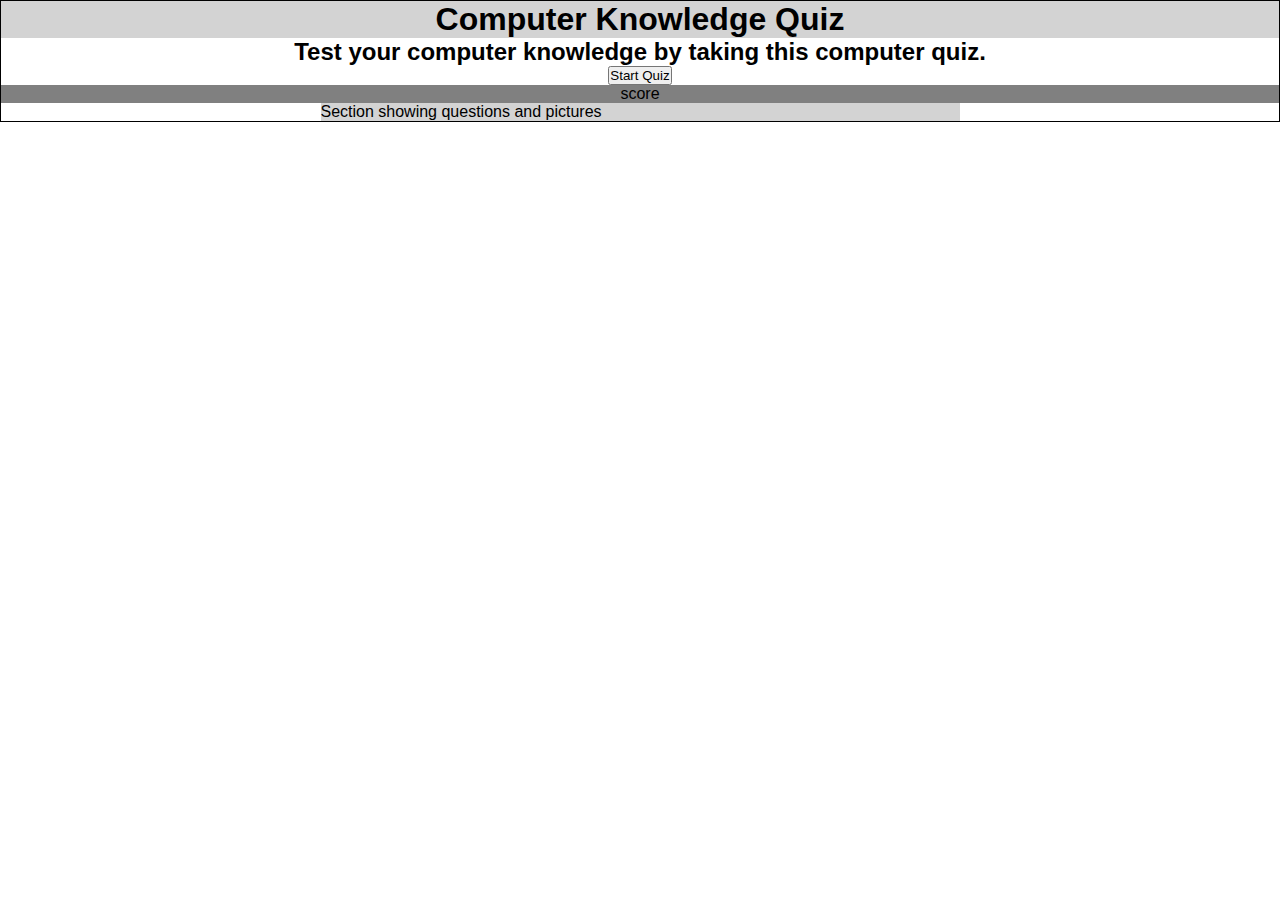
<file: greyBox/index.html>
<!DOCTYPE html>
<html lang="en">
<head>
    <meta charset="UTF-8">
    <meta name="viewport" content="width=device-width, initial-scale=1.0">
    <meta http-equiv="X-UA-Compatible" content="ie=edge">
    <title>Computer Quiz</title>
    <link href="style.css" rel="stylesheet" type="text/css" />
</head>
<body>
    <header class="header">
        <h1 class="title">Computer Knowledge Quiz</h1>
        <h2 class="intro">Test your computer knowledge by taking this computer quiz.</h2>
       <div class="nav"><button type="button" class="startButton">Start Quiz</button></div>
    </header>
    <aside class="score">score</aside>
    <main>
        <form class="js-question-answer-form">Section showing questions and pictures</form>
    </main>
</body>
</html>
</file>
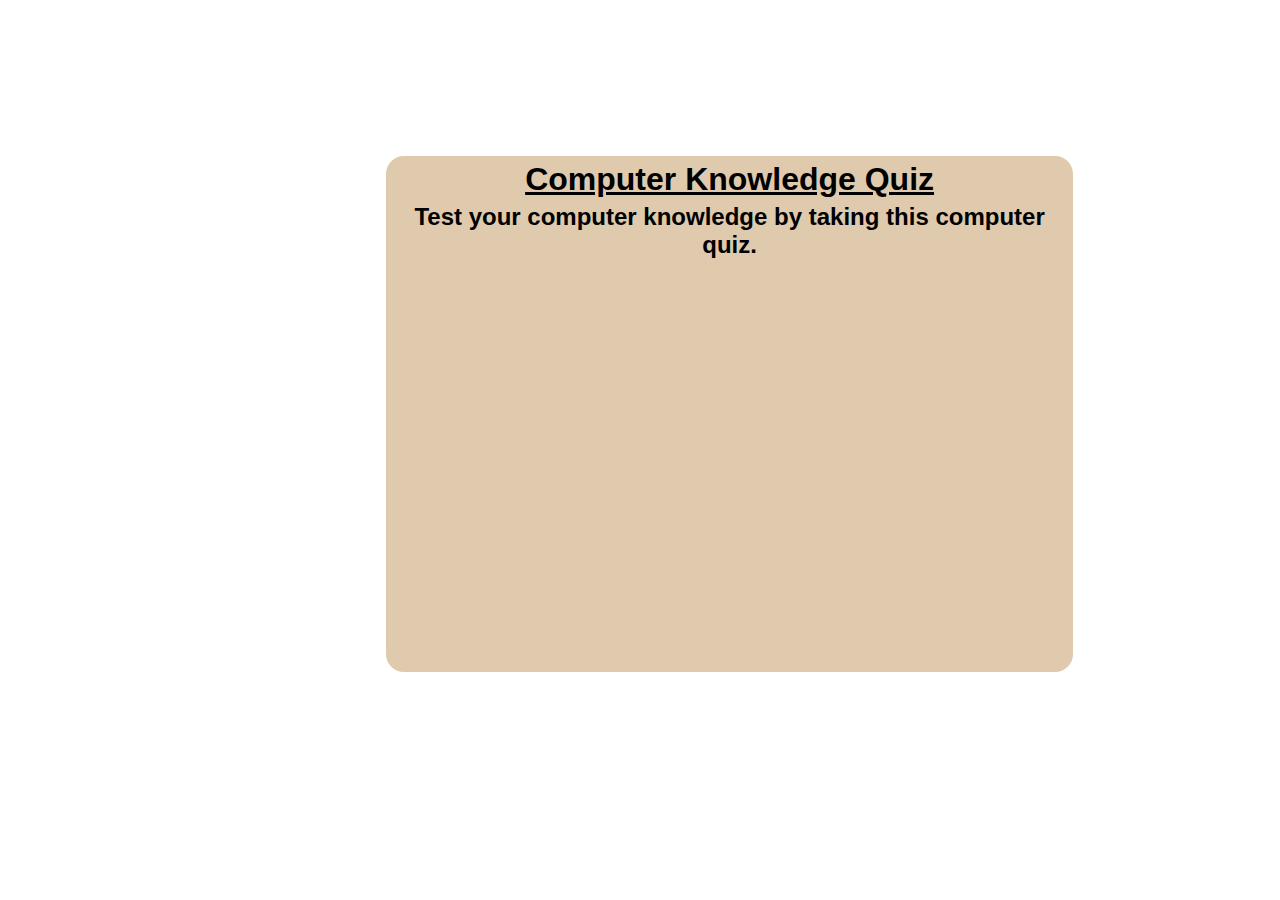
<file: resources/index.html>
<!DOCTYPE html>
<html lang="en">
<head>
    <meta charset="UTF-8">
    <meta name="viewport" content="width=device-width, initial-scale=1.0">
    <meta name="description" content="Test your computer knowledge">
    <meta http-equiv="X-UA-Compatible" content="ie=edge">
    <title>Computer Quiz</title>
    <link href="style.css" rel="stylesheet" type="text/css" />
</head>
<body>
    <div class="box">
            <header class="header align-center">
                <h1 class="title align-center">Computer Knowledge Quiz</h1>
                <h2 class="intro align-center">Test your computer knowledge by taking this computer quiz.</h2>
                <div class="mainButton"></div>
            </header>
        <div class="questionNumber largeText align-center"></div>
        <div class="score largeText align-center"></div>
        <main>
            <form class="js-question-answer-form"></form>
        </main>
    <div>
    <script
  src="https://code.jquery.com/jquery-3.4.0.js"
  integrity="sha256-DYZMCC8HTC+QDr5QNaIcfR7VSPtcISykd+6eSmBW5qo="
  crossorigin="anonymous"></script>
  <script src = "index.js"></script>
  <script src = "quizData.js"></script>
</body>
</html>
</file>
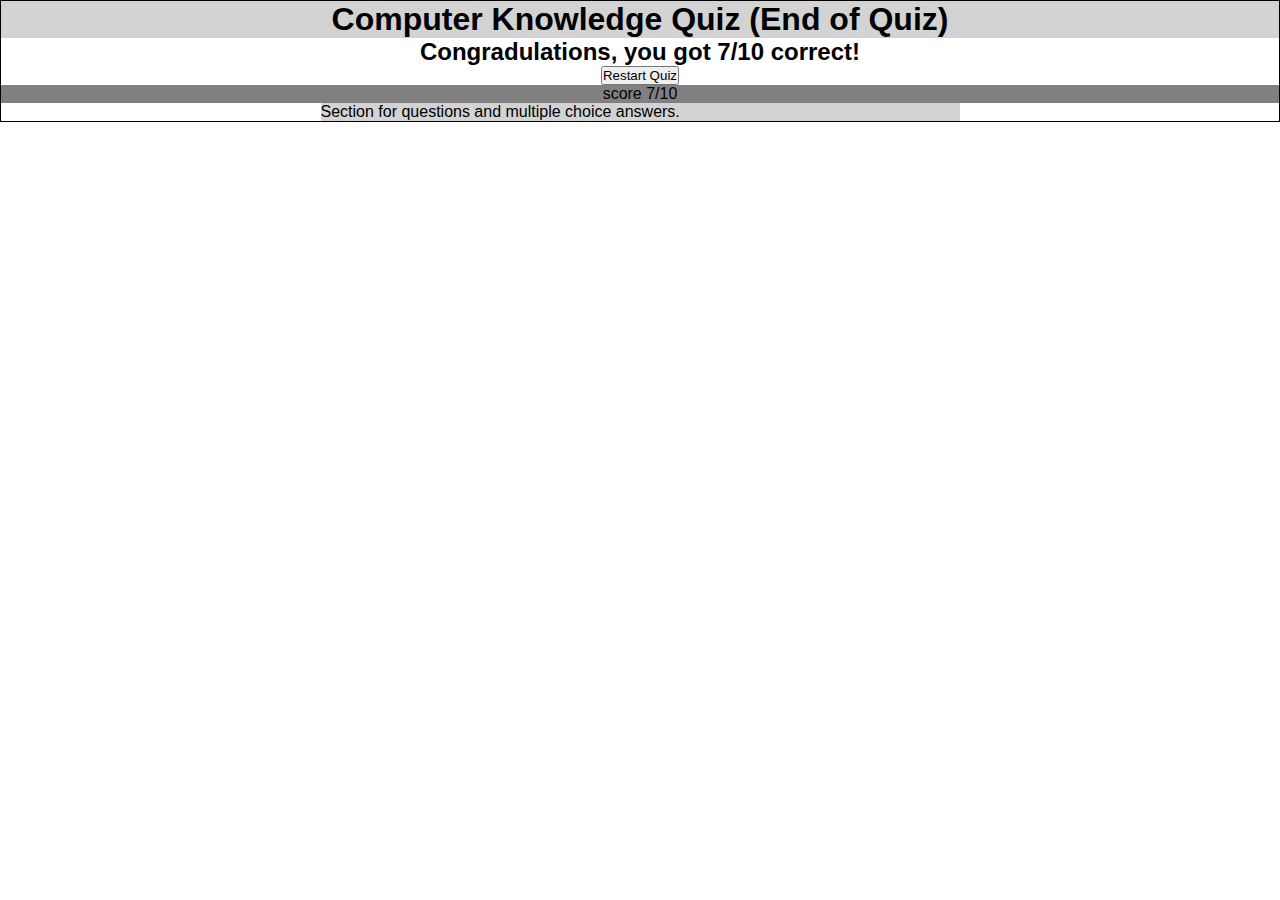
<file: greyBox/end.html>
<!DOCTYPE html>
<html lang="en">
<head>
    <meta charset="UTF-8">
    <meta name="viewport" content="width=device-width, initial-scale=1.0">
    <meta http-equiv="X-UA-Compatible" content="ie=edge">
    <title>End of Quiz</title>
    <link href="style.css" rel="stylesheet" type="text/css" />
</head>
<body>
    <header class="header">
        <h1 class="title">Computer Knowledge Quiz (End of Quiz)</h1>
        <h2 class="intro">Congradulations, you got 7/10 correct!</h2>
        <div class="nav"><button type="button" class="restartButton">Restart Quiz</button></div>
    </header>
    <aside class="score">score 7/10</aside>
    <main>
        <form class="js-question-answer-form">Section for questions and multiple choice answers.</form>
    </main>
</body>
</html>
</file>
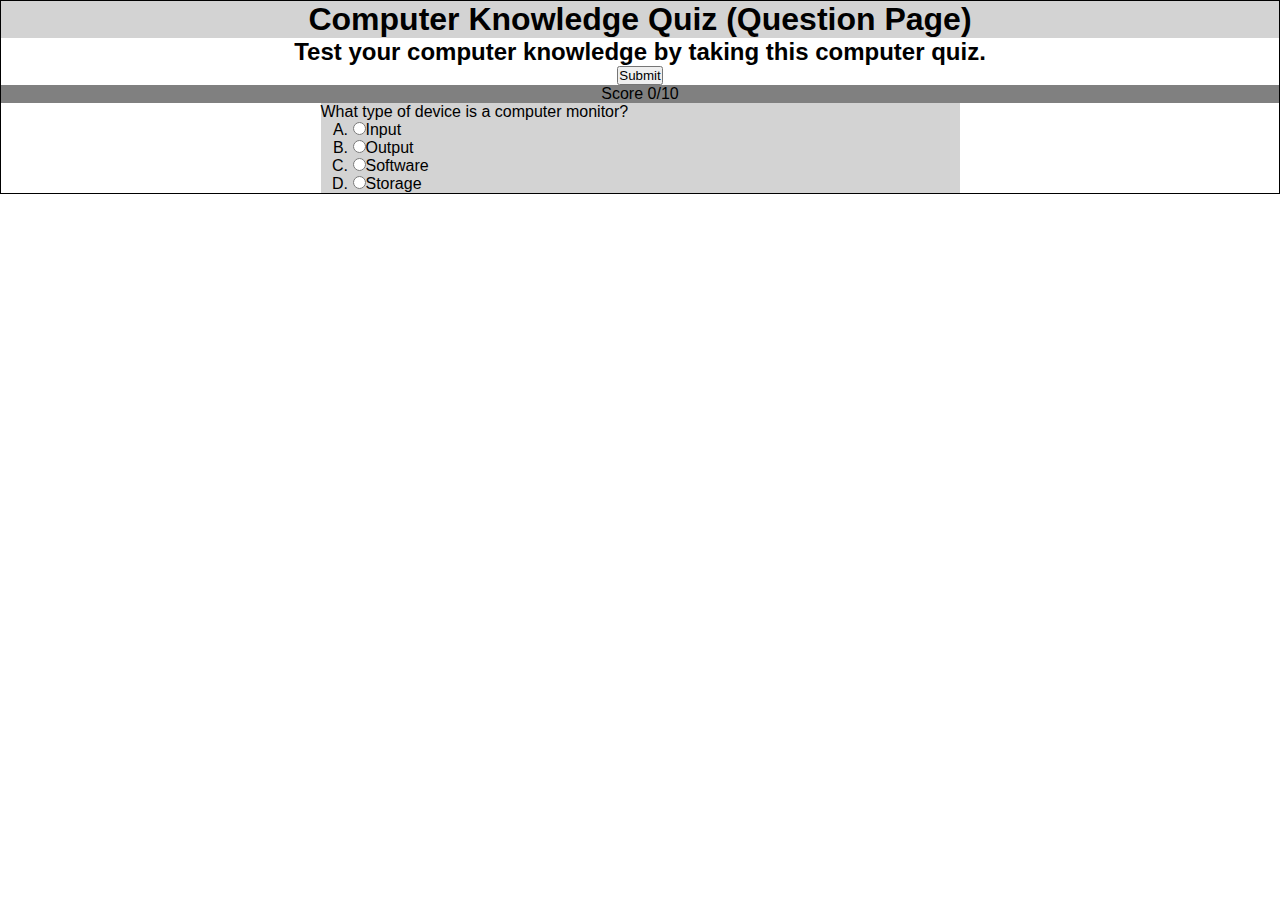
<file: greyBox/question.html>
<!DOCTYPE html>
<html lang="en">
<head>
    <meta charset="UTF-8">
    <meta name="viewport" content="width=device-width, initial-scale=1.0">
    <meta http-equiv="X-UA-Compatible" content="ie=edge">
    <title>Question</title>
    <link href="style.css" rel="stylesheet" type="text/css" />
</head>
<body>
    <header class="header">
        <h1 class="title">Computer Knowledge Quiz (Question Page)</h1>
        <h2 class="intro">Test your computer knowledge by taking this computer quiz.</h2>
        <div class="nav"><button type="button" class="submitButton">Submit</button></div>
     </header>
    <aside class="score">Score 0/10</aside>
    <main>
        <form class="js-question-answer-form">What type of device is a computer monitor?
            <ol>
                <li><input type="radio" name="choice" id="1"><label for="1">Input</label></li>
                <li><input type="radio" name="choice" id="2"><label for="1">Output</label></li>
                <li><input type="radio" name="choice" id="3"><label for="1">Software</label></li>
                <li><input type="radio" name="choice" id="4"><label for="1">Storage</label></li>        
            </ol>
        </form>
    </main>
</body>
</html>
</file>
<file: greyBox/style.css>
* {
    margin: 0;
    padding: 0;
    box-sizing: border-box;
}

body {
    font-family: 'Metrophobic', sans-serif;
    background-color: white;
    border: 1px solid black;
}

h1, h2, aside, .nav, .pic {
    text-align: center;
    margin: auto;
}

h1 {
    background-color: lightgrey;
    width: 100%;

}

h2 {
    width: 100%;
}

aside {
    background-color: grey;
}

main {
    width: 50%;
    margin: auto;
}

form {
    background-color: lightgrey;
}

ol {
    list-style-type: upper-alpha;
}

li {
    margin-left: 2em;
}

img {
    width: 40%;
    height: 40%;
}
</file>
<file: resources/style.css>
* {
    margin: 0;
    padding: 0;
    box-sizing: border-box;
}


/* Main body formatting */
body {
    font-family: 'Metrophobic', sans-serif;
    background-color: white;
    background: url(https://cdn.pixabay.com/photo/2016/06/20/13/44/paper-1468883_1280.jpg) 
    no-repeat center center fixed;
    background-size: cover;
    width: 60%;
    padding: 0px;
    
}

div.box {
    background-color: rgba(210, 180, 140, 0.7);
    margin-top: 20%;
    margin-left:50%;
    margin-right:50%;
    width: 90%;
    height: 520px;
    border: 2px solid white;
    border-radius: 20px;
}


/* Use for centering items */
.align-center {
    display: block;
    margin: auto;
    margin-top: 5px;
    text-align: center;
}

header{
   text-align: center;
}

h1 {
    width: 100%;
    font-weight: bold;
    text-decoration: underline;
}

h2 {
    width: 100%;
}

/* Current Question and Score*/
.largeText {
    font-weight: bold;
    font-size: 24px;
}
.score {
    position: relative;
    width: 60%;
    margin-top: 10px;
  }

  .onQuestion, .scoreTotal {
    position: absolute;
    top: 0px;
    bottom: 10px;
    margin: auto;
  }

  .onQuestion {
    left: 0;
    margin-left: -15px;
  }

  .scoreTotal {
    right: 0;
    margin-right: -15px;
  }

/*Radio Button box*/ 
main {
    width: 80%;
    margin: auto;
}

form {
    margin-top: 10%;
}

ol {
    list-style-type: upper-alpha;
}

li {
    margin-left: 2em;
    list-style-type: none;
}

img {
    width: 40%;
    height: 40%;
}

.correct {
    color: darkgreen;
}

.incorrect {
    color: darkred;
}

input[type="radio"] {
    margin-right: 15px;
}

label {
    font-size: 24px;
}

/* Start, Submit, Next buttons */

.startButton, .restartButton {
    margin-top: 10px;
    padding: 12px 28px;
    font-size: 40px;
    font-weight: bold;
    border-radius: 15px;
    background-color: rgba(210, 180, 140, 0.8);
    border: 2px solid white;
    outline-color: white;
}


.nextButton, input.button {
    margin-bottom: 5%;
    padding: 12px 28px;
    font-size: 24px;
    font-weight: bold;
    border-radius: 15px;
    background-color: rgba(210, 180, 140, 0.8);
    border: 2px solid white;
    outline-color: white;
}

input.button:hover, .nextButton:hover, .startButton:hover{
    box-shadow: 0 12px 16px 0 rgba(0,0,0,0.24), 0 17px 50px 0 rgba(0,0,0,0.19);
    color: white;
  }

  fieldset {
      border: 2px solid white;
      border-radius: 20px;
      padding: 10px;
      font-weight: bold;
  }

  legend {
      text-align: center;
  }
</file>
